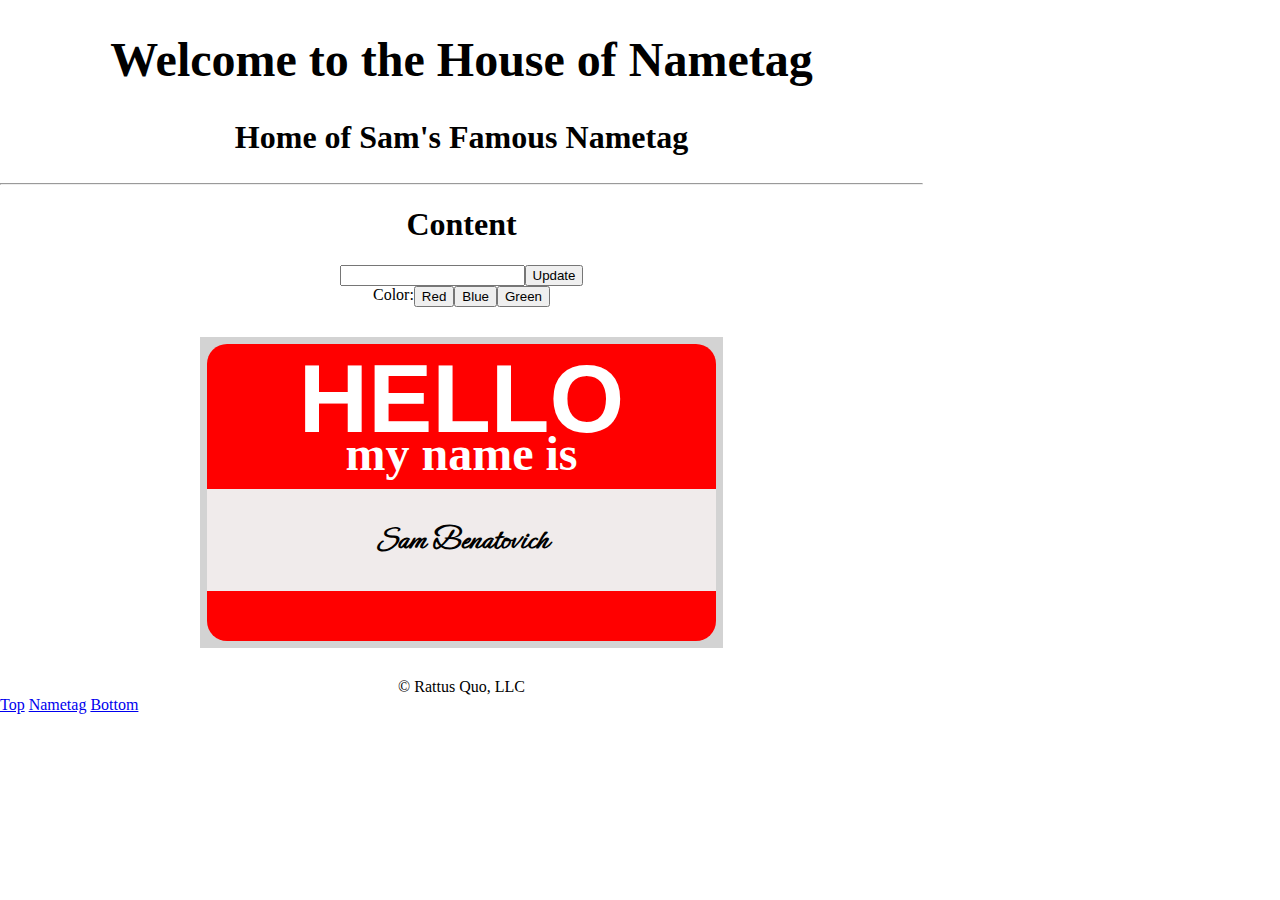
<file: index.html>
<!DOCTYPE html>
<html lang="en">
<head>
    <meta charset="UTF-8">
    <meta http-equiv="X-UA-Compatible" content="IE=edge">
    <meta name="viewport" content="width=device-width, initial-scale=1.0">
    <title>Salutation Name Tag</title>
    <link rel="stylesheet" href="style.css">
</head>
<body>
    <h1 class="welcome">Welcome to the House of Nametag</h1>
    <h2 class="subheading">Home of Sam's Famous Nametag</h2>

    <hr>

    <h1 class="subheading">Content</h1>

    <section>
        <input id="name-input">
        <button id="update-button">Update</button>
    </section>
    
    <!--change color, add pronouns, change font, track name changes-->
    <changeColor>
        Color:  
        <button id="red-button">Red</button>
        <button id="blue-button">Blue</button>
        <button id="green-button">Green</button>
    </changeColor>

    <div class="border">
        <h1 class="primary-header">HELLO</h1>
        <h2 class="secondary-header">my name is</h2>
        <main>
            
            <display id="name-display">
                Sam Benatovich
            </display>   
        
        </main>
    </div>
    
    <footer class="footer">
        &copy; Rattus Quo, LLC
    </footer>

</body>
</div>

<!-- Sidebar Stuff - Work in Progress -->
<div class="sidebar">
    <a href="#">Top</a>
    <a href="#">Nametag</a>
    <a href="#">Bottom</a>
</div>

<script src="app.js" type="module"></script>
</html>
</file>
<file: style.css>
@import url('https://fonts.googleapis.com/css2?family=Ephesis&display=swap');

section {
    margin-top: 20px;
    display: flex;
    justify-content: center;
}

changeColor {
    display: flex;
    justify-content: center;
}

#red {
    margin-left: 57px;
}

body, html {
    width: 923px;
    height: 491px;
    padding: 0;
    margin: 0;
}

* {
    box-sizing: border-box;
}

.welcome {
    display: flex;
    justify-content: center;
    font-size: 3rem;
    font-weight: bolder;
}

.subheading {
    display: flex;
    justify-content: center;
    font-size: 2em;
}


.border {
    margin: 30px 200px;
    padding: 0;
    background-color: lightgray;
    border: 7px solid lightgray;
}

.primary-header {
    margin: 0;
    //padding: 15px;
    //height: 100px;
    border-top-left-radius: 20px;
    border-top-right-radius: 20px;
    display: flex;
    justify-content: center;
    align-items: center;
    color: white;
    background-color: red;
    font-size: 6rem;
    font-family: sans-serif;
    font-weight: bolder;
}

.secondary-header {
    margin: 0;
    height: 20px;
    padding-bottom: 35px;
    border: 0;
    display: flex;
    justify-content: center;
    align-items: center;
    color: white;
    background-color: red;
    font-size: 3rem;
}

#name-display {
    margin: 0;
    padding: 30px;
    border: 0;
    display: flex;
    justify-content: center;
    align-items: center;
    color: black;
    background-color: rgb(240, 235, 235);
    font-family: 'ephesis', cursive;
    border-bottom-left-radius: 20px;
    border-bottom-right-radius: 20px;
    border-bottom: 50px solid red;
    font-size: 2rem;
    font-weight: bold;
}

.footer {
    display: flex;
    justify-content: center;
}
</file>
